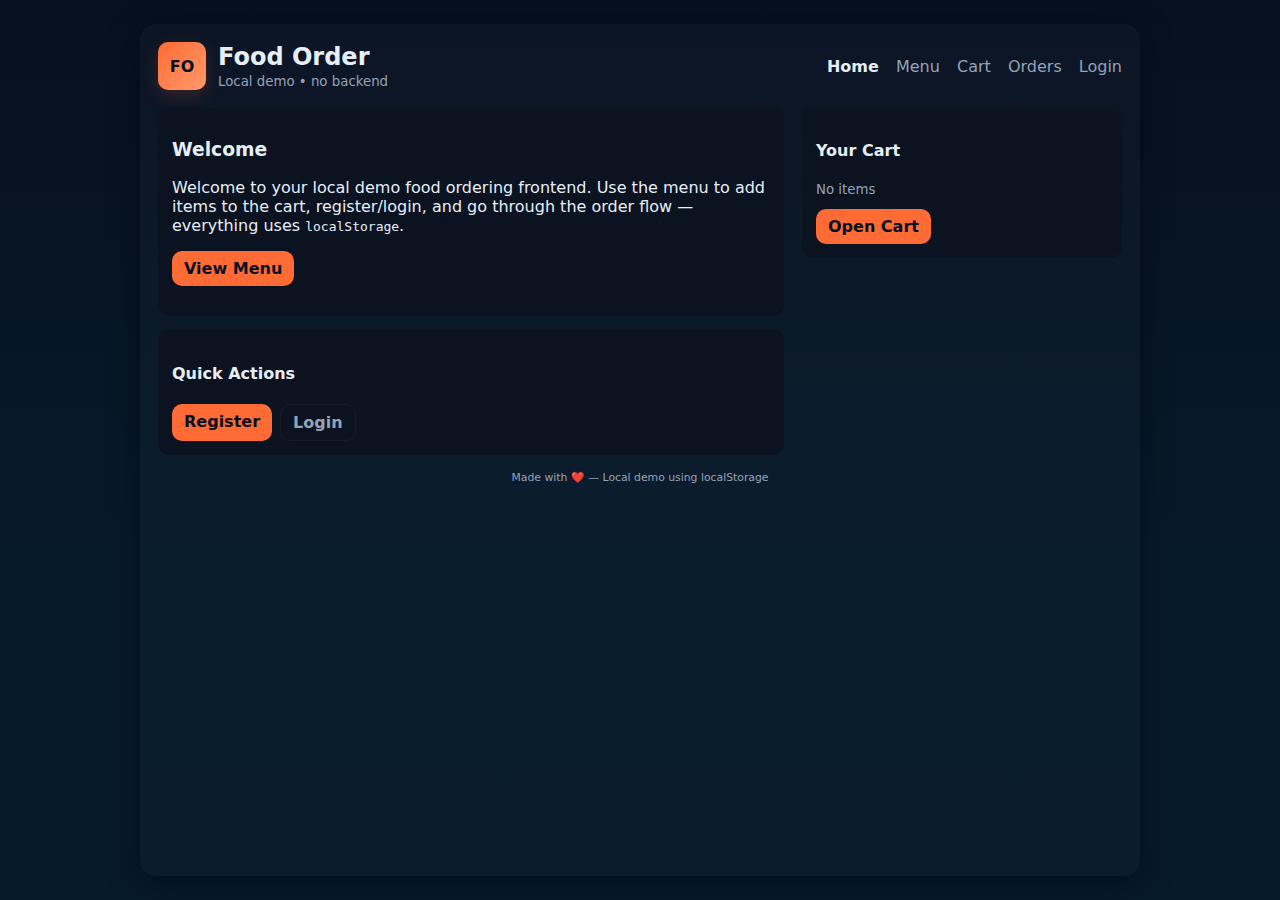
<file: index.html>
<!doctype html>
<html>
<head>
  <meta charset="utf-8"/>
  <title>Food Order - Home</title>
  <meta name="viewport" content="width=device-width,initial-scale=1"/>
  <link rel="stylesheet" href="css/style.css"/>
</head>
<body>
  <div class="container">
    <div class="header">
      <div class="brand">
        <div class="logo">FO</div>
        <div>
          <h2 style="margin:0">Food Order</h2>
          <small class="muted">Local demo • no backend</small>
        </div>
      </div>
      <div class="nav">
        <a href="index.html" class="active">Home</a>
        <a href="menu.html">Menu</a>
        <a href="cart.html">Cart</a>
        <a href="order.html">Orders</a>
        <a href="login.html">Login</a>
      </div>
    </div>

    <div class="grid">
      <div>
        <div class="card">
          <h3>Welcome</h3>
          <p>Welcome to your local demo food ordering frontend. Use the menu to add items to the cart, register/login, and go through the order flow — everything uses <code>localStorage</code>.</p>
          <p><a class="btn" href="menu.html">View Menu</a></p>
        </div>

        <div style="height:12px"></div>

        <div class="card">
          <h4>Quick Actions</h4>
          <div style="display:flex;gap:8px;margin-top:8px">
            <a class="btn" href="register.html">Register</a>
            <a class="btn ghost" href="login.html">Login</a>
          </div>
        </div>
      </div>

      <aside>
        <div class="card">
          <h4>Your Cart</h4>
          <div id="mini-cart" class="cart-list"><small class="muted">No items</small></div>
          <div style="height:12px"></div>
          <a class="btn" href="cart.html">Open Cart</a>
        </div>
      </aside>
    </div>

    <div class="footer">
      <small class="muted">Made with ❤️ — Local demo using localStorage</small>
    </div>
  </div>

  <script src="js/main.js"></script>
  <script>main.initMiniCart()</script>
</body>
</html>
</file>
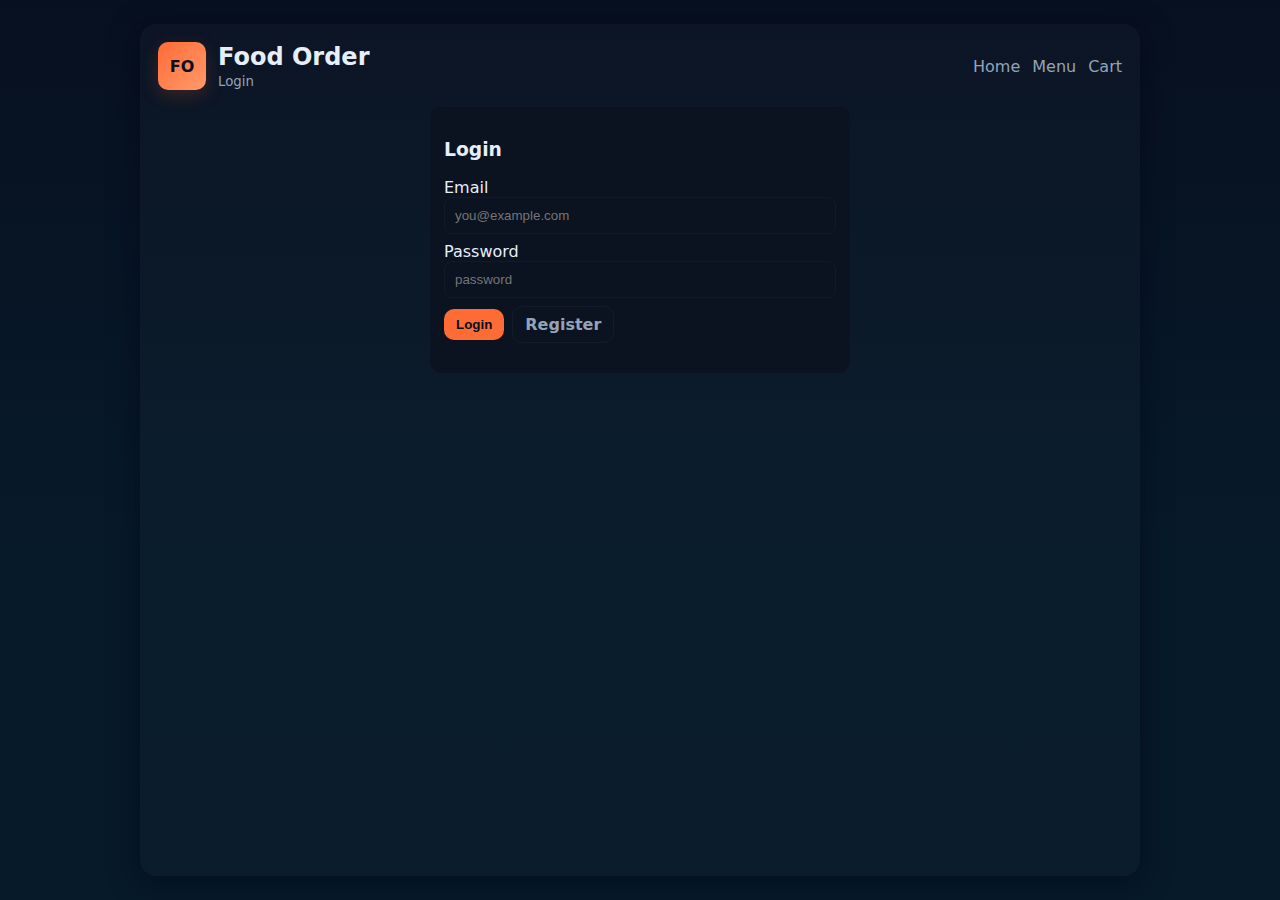
<file: login.html>
<!doctype html>
<html>
<head><meta charset="utf-8"/><title>Login</title><meta name="viewport" content="width=device-width,initial-scale=1"/><link rel="stylesheet" href="css/style.css"/></head>
<body>
  <div class="container">
    <div class="header">
      <div class="brand"><div class="logo">FO</div><div><h2 style="margin:0">Food Order</h2><small class="muted">Login</small></div></div>
      <div class="nav"><a href="index.html">Home</a><a href="menu.html">Menu</a><a href="cart.html">Cart</a></div>
    </div>

    <div class="card" style="max-width:420px;margin:auto">
      <h3>Login</h3>
      <div class="form-row">
        <label>Email</label>
        <input id="email" type="email" placeholder="you@example.com"/>
      </div>
      <div class="form-row">
        <label>Password</label>
        <input id="password" type="password" placeholder="password"/>
      </div>
      <div style="display:flex;gap:8px;align-items:center">
        <button class="btn" id="loginBtn">Login</button>
        <a href="register.html" class="btn ghost">Register</a>
      </div>
      <p id="msg" style="margin-top:8px"></p>
    </div>
  </div>

  <script src="js/auth.js"></script>
  <script>auth.initLogin()</script>
</body>
</html>
</file>
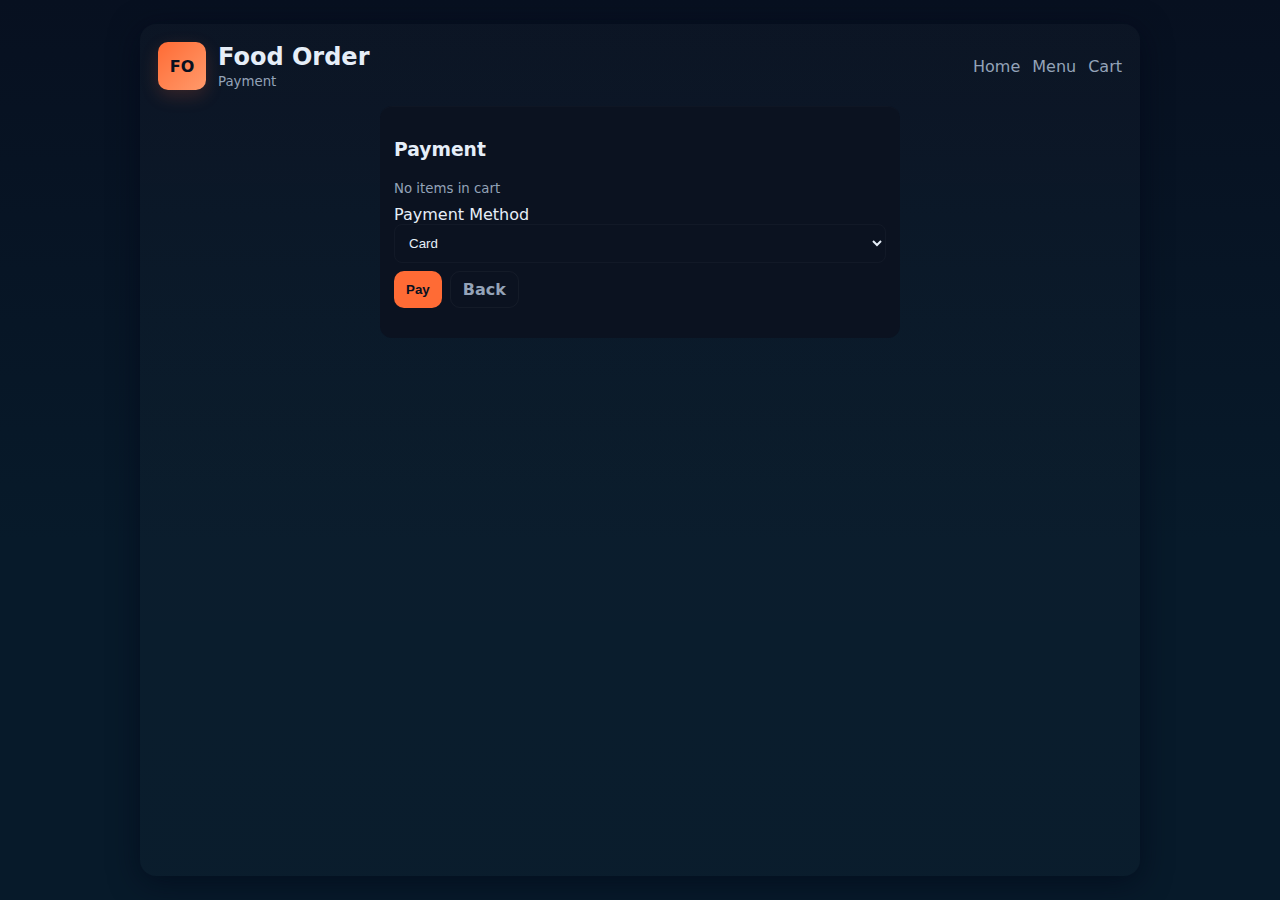
<file: payment.html>
<!doctype html>
<html>
<head><meta charset="utf-8"/><title>Payment</title><meta name="viewport" content="width=device-width,initial-scale=1"/><link rel="stylesheet" href="css/style.css"/></head>
<body>
  <div class="container">
    <div class="header">
      <div class="brand"><div class="logo">FO</div><div><h2 style="margin:0">Food Order</h2><small class="muted">Payment</small></div></div>
      <div class="nav"><a href="index.html">Home</a><a href="menu.html">Menu</a><a href="cart.html">Cart</a></div>
    </div>

    <div class="card" style="max-width:520px;margin:auto">
      <h3>Payment</h3>
      <div id="order-summary"></div>
      <div style="height:8px"></div>
      <div class="form-row"><label>Payment Method</label>
        <select id="method"><option>Card</option><option>Cash on delivery</option></select>
      </div>
      <div style="display:flex;gap:8px">
        <button id="payBtn" class="btn">Pay</button>
        <a href="cart.html" class="btn ghost">Back</a>
      </div>
      <p id="msg" style="margin-top:8px"></p>
    </div>
  </div>

  <script src="js/payment.js"></script>
  <script>payment.init()</script>
</body>
</html>
</file>
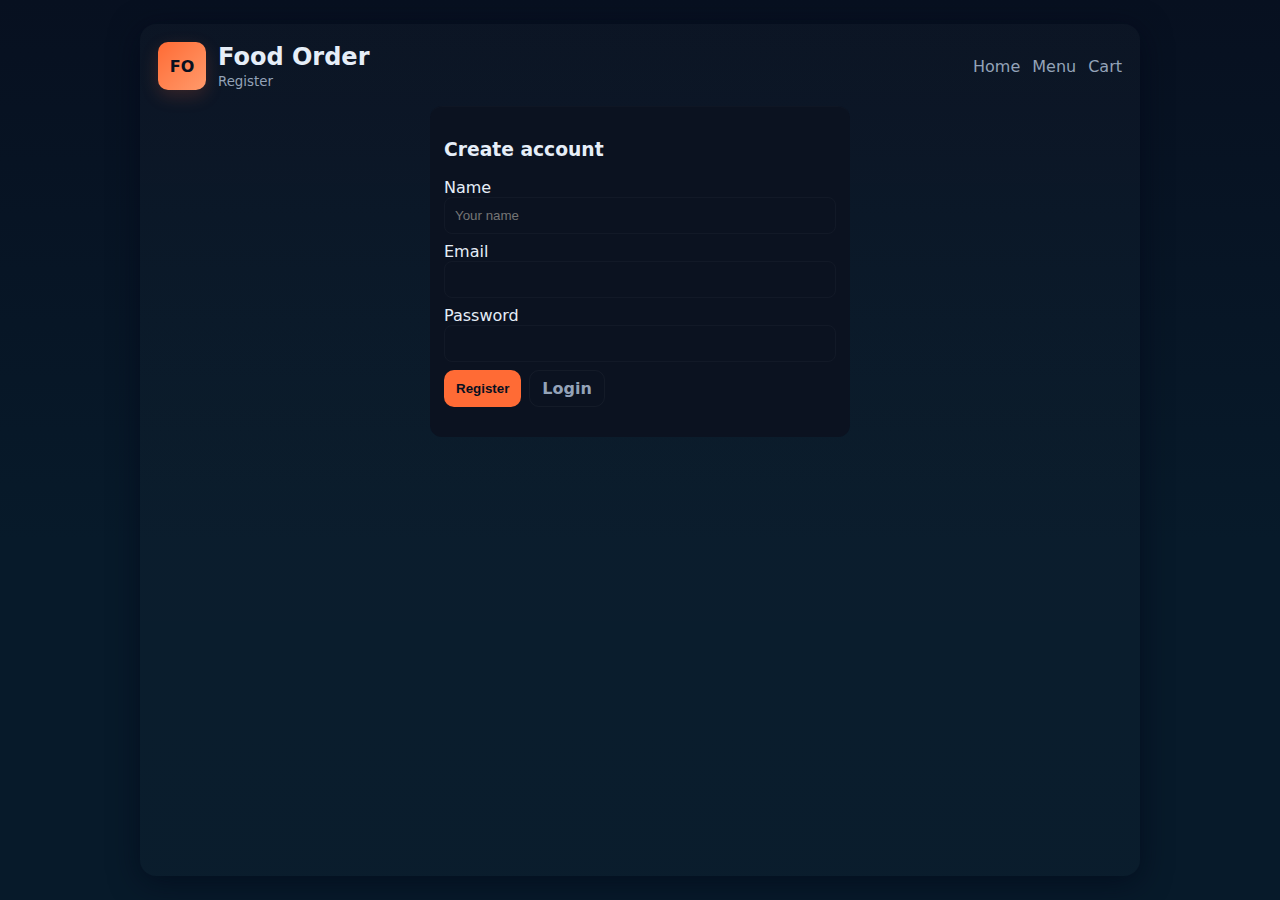
<file: register.html>
<!doctype html>
<html>
<head><meta charset="utf-8"/><title>Register</title><meta name="viewport" content="width=device-width,initial-scale=1"/><link rel="stylesheet" href="css/style.css"/></head>
<body>
  <div class="container">
    <div class="header">
      <div class="brand"><div class="logo">FO</div><div><h2 style="margin:0">Food Order</h2><small class="muted">Register</small></div></div>
      <div class="nav"><a href="index.html">Home</a><a href="menu.html">Menu</a><a href="cart.html">Cart</a></div>
    </div>

    <div class="card" style="max-width:420px;margin:auto">
      <h3>Create account</h3>
      <div class="form-row"><label>Name</label><input id="name" placeholder="Your name"/></div>
      <div class="form-row"><label>Email</label><input id="email" type="email"/></div>
      <div class="form-row"><label>Password</label><input id="password" type="password"/></div>
      <div style="display:flex;gap:8px">
        <button class="btn" id="registerBtn">Register</button>
        <a href="login.html" class="btn ghost">Login</a>
      </div>
      <p id="msg" style="margin-top:8px"></p>
    </div>
  </div>

  <script src="js/auth.js"></script>
  <script>auth.initRegister()</script>
</body>
</html>
</file>
<file: css/style.css>
/* Basic modern restaurant-style CSS */
:root{
  --bg:#0f1724;
  --card:#0b1220;
  --accent:#ff6b35;
  --muted:#94a3b8;
  --surface:#071020;
  --text:#e6eef8;
  --glass: rgba(255,255,255,0.03);
  --radius:12px;
  --maxw:1000px;
  font-family: Inter, system-ui, -apple-system, "Segoe UI", Roboto, "Helvetica Neue", Arial;
}
*{box-sizing:border-box}
html,body{height:100%}
body{
  margin:0;
  background:linear-gradient(180deg,#071020 0%, #071a2a 60%);
  color:var(--text);
  -webkit-font-smoothing:antialiased;
  -moz-osx-font-smoothing:grayscale;
  padding:24px;
  display:flex;
  justify-content:center;
}
.container{
  width:100%;
  max-width:var(--maxw);
  background:linear-gradient(180deg, rgba(255,255,255,0.02), rgba(255,255,255,0.01));
  border-radius:16px;
  padding:18px;
  box-shadow: 0 6px 30px rgba(2,6,23,0.6);
}

/* Header / nav */
.header{
  display:flex;
  align-items:center;
  justify-content:space-between;
  gap:12px;
  margin-bottom:16px;
}
.brand{display:flex;gap:12px;align-items:center}
.logo{
  width:48px;height:48px;border-radius:10px;background:linear-gradient(135deg,var(--accent),#ff9a6b);display:flex;align-items:center;justify-content:center;font-weight:700;color:#071020;
  box-shadow:0 6px 18px rgba(255,107,53,0.18);
}
.nav a{color:var(--muted);text-decoration:none;margin-left:12px}
.nav a.active{color:var(--text);font-weight:600}

/* Pages */
.grid{
  display:grid;
  grid-template-columns:1fr 320px;
  gap:18px;
}
.card{
  background:var(--card);
  padding:14px;border-radius:var(--radius);
  box-shadow:inset 0 1px 0 rgba(255,255,255,0.02);
}
.menu-grid{display:grid;grid-template-columns:repeat(2,1fr);gap:12px}
.item{
  display:flex;gap:12px;align-items:center;padding:10px;background:var(--glass);border-radius:10px;
}
.item img{width:84px;height:64px;object-fit:cover;border-radius:8px}

/* Buttons */
.btn{
  display:inline-block;padding:8px 12px;border-radius:10px;background:var(--accent);color:#071020;text-decoration:none;font-weight:600;border:none;cursor:pointer;
}
.btn.ghost{background:transparent;color:var(--muted);border:1px solid rgba(255,255,255,0.04)}

/* Forms */
.form-row{display:flex;flex-direction:column;margin-bottom:8px}
input,select,textarea{padding:10px;border-radius:8px;border:1px solid rgba(255,255,255,0.03);background:transparent;color:var(--text)}

/* Cart */
.cart-list{display:flex;flex-direction:column;gap:8px}
.row{display:flex;justify-content:space-between;align-items:center;gap:8px}

/* Footer */
.footer{margin-top:14px;color:var(--muted);font-size:13px;text-align:center}
small.muted{color:var(--muted)}

/* Responsive */
@media (max-width:900px){
  .grid{grid-template-columns:1fr}
  .menu-grid{grid-template-columns:repeat(1,1fr)}
}
</file>
